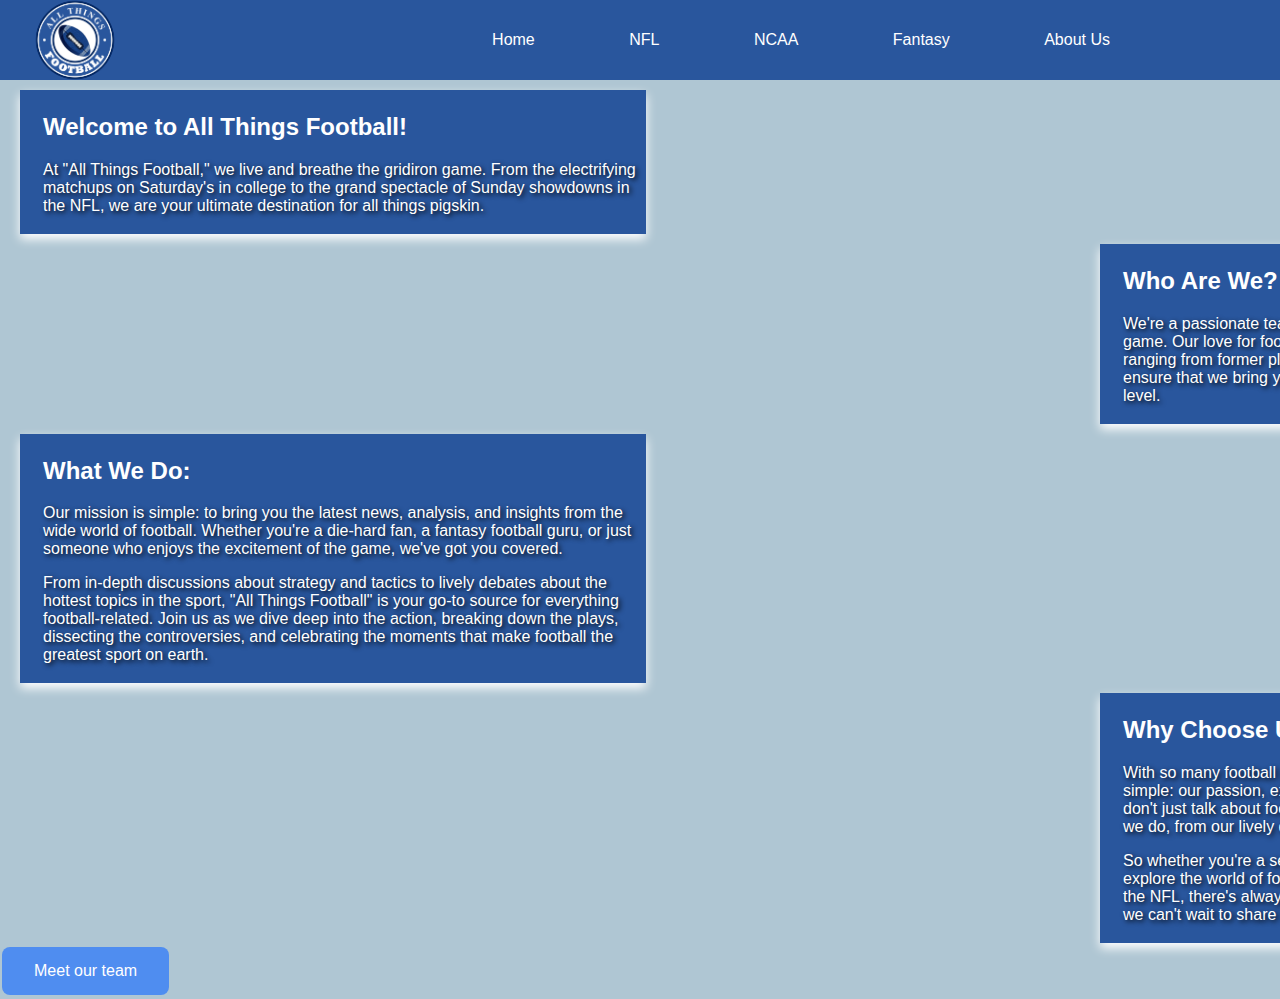
<file: aboutus.html>
<!DOCTYPE html>
<html lang="en">
<head>
    <meta charset="UTF-8">
    <meta name="viewport" content="width=device-width, initial-scale=1.0">
    <title>About Us</title>
    <link rel="stylesheet" href="styles.css">
    <link rel="shortcut icon" type="image/png" href="images/ATF Logo.png">
</head>
<body class="background">
    <header>
        
        <nav class="navbar">
            <div class="logo-container">
                <img src="images/ATF Logo.png" alt="ATF Logo">
            </div>
          <ul class="menu">

            <li><a class="menuItem" href="index.html">Home</a></li>
            <li><a class="menuItem" href="#">NFL</a></li>
            <li><a class="menuItem" href="#">NCAA</a></li>
            <li><a class="menuItem" href="#">Fantasy</a></li>
            <li><a class="menuItem" href="aboutus.html">About Us</a></li>
          </ul>
      </nav>
  </header>  

  <div class="intro1">
  <h2> Welcome to All Things Football!</h2>
  <p> At "All Things Football," we live and breathe the gridiron game. From the electrifying matchups on Saturday's in college to the grand spectacle of Sunday showdowns in the NFL, we are your ultimate destination for all things pigskin. </p>
    </div>

    <div class="intro2">
  <h2>Who Are We?</h2>
  <p>We're a passionate team of football enthusiasts who eat, sleep, and breathe the game. Our love for football isn't just a hobby; it's a way of life. With backgrounds ranging from former players and coaches to die-hard fans, our diverse perspectives ensure that we bring you the most comprehensive coverage of football at every level.</p>
  </div>

  <div class="intro3">
  <h2>What We Do:</h2>
  <p>Our mission is simple: to bring you the latest news, analysis, and insights from the wide world of football. Whether you're a die-hard fan, a fantasy football guru, or just someone who enjoys the excitement of the game, we've got you covered.</p>
  <p>From in-depth discussions about strategy and tactics to lively debates about the hottest topics in the sport, "All Things Football" is your go-to source for everything football-related. Join us as we dive deep into the action, breaking down the plays, dissecting the controversies, and celebrating the moments that make football the greatest sport on earth.</p>
  </div>

  <div class="intro4">
  <h2>Why Choose Us?</h2>
  <p>With so many football podcasts out there, what sets "All Things Football" apart? It's simple: our passion, expertise, and commitment to delivering top-notch content. We don't just talk about football; we live it. And that passion shines through in everything we do, from our lively debates to our in-depth analysis.</p>
  <p>So whether you're a seasoned veteran or a newcomer to the game, join us as we explore the world of football together. From the college gridiron to the bright lights of the NFL, there's always something exciting happening in the world of football, and we can't wait to share it with you.</p>
  </div>

  <button id="meet-team-btn"><a href="team.html">Meet our team</a></button>


  
  

  <!-- <div class="profile-description">
  <p>Garrett description</p>
  <p>Chase description</p>
  <p>Andrew description</p>
    </div>
</body>
</html>
</file>
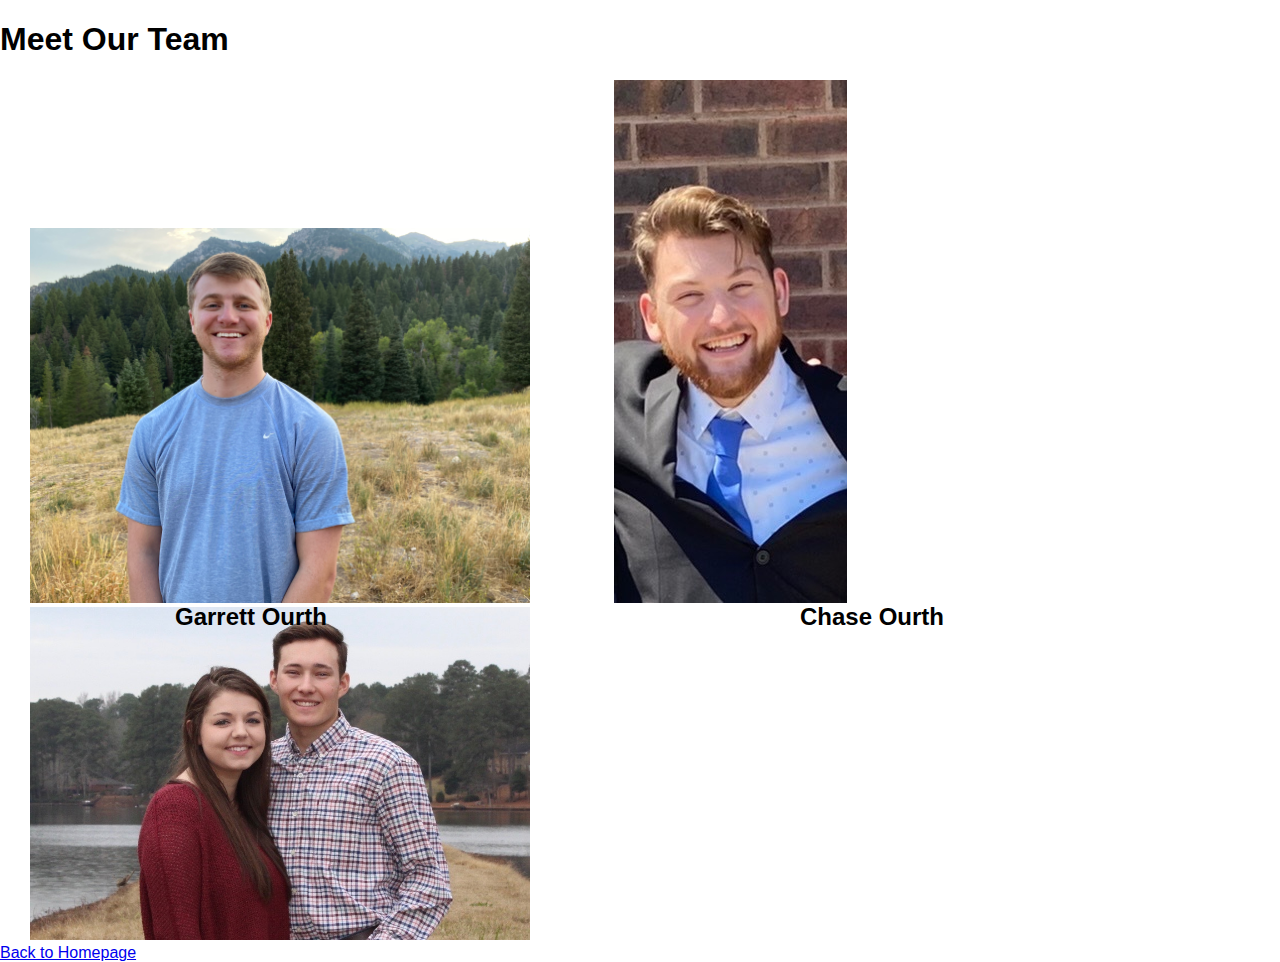
<file: team.html>
<!DOCTYPE html>
<html lang="en">
<head>
    <meta charset="UTF-8">
    <meta name="viewport" content="width=device-width, initial-scale=1.0">
    <title>Our Team</title>
    <!-- Link to your CSS file for styling -->
    <link rel="stylesheet" href="styles.css">
    <link rel="shortcut icon" type="image/png" href="images/ATF Logo.png">
</head>
<body>
    <!-- Your team images and descriptions go here -->
    <h1>Meet Our Team</h1>
    <div class="image-container">
        <img src="images/Garrett.jpg" alt="Garrett">
        <img src="images/Chase.JPEG" alt="Chase">
        <img src="images/Andrew.JPEG" alt="Andrew">
      </div>
    
      
      <h2 class="profile1">Garrett Ourth</h2>
      <h2 class="profile2">Chase Ourth</h2>
      <h2 class="profile3">Andrew Calvin</h2>

    <!-- Link back to the homepage -->
    <a href="index.html">Back to Homepage</a>
</body>
</html>
</file>
<file: styles.css>
*
body {
    margin: 0;
    font-family: Arial, sans-serif;
}

nav {
    background-color: rgb(41, 86, 157); /* Background color of the navigation bar */
}

nav ul {
    list-style-type: none;
    margin: 0;
    padding: 0;
    text-align: right;
    padding-right: 100px;
}

nav ul li {
    display: inline;
    margin-right: 50px;
}

nav ul li a {
    display: inline-block;
    padding: 15px 20px;
    color: white; /* Text color of the navigation links */
    text-decoration: none;
}

nav ul li a:hover {
    background-color: rgb(79, 141, 240); /* Background color of the navigation links on hover */
}

.content {
    padding: 20px;
}

.navbar {
    height: 80px; /* Adjust the height of the navbar as needed */
    background-color: rgb(41, 86, 157); /* Background color of the navbar */
    display: flex; /* Use flexbox for layout */
    align-items: center; /* Vertically center the content */
    justify-content: space-between; /* Space out the logo and menu items */
}

.logo-container {
    width: 150px; /* Adjust width as needed */
    height: 150px; /* Adjust height as needed */
}

.logo-container img {
    display: block; /* Ensures the image is displayed as a block element */
    width: 100%; /* Make the image fill the container's width */
    height: auto; /* Let the height adjust automatically to maintain aspect ratio */
    max-width: 100%; /* Ensure the image doesn't exceed the container's width */
    max-height: 100%; /* Ensure the image doesn't exceed the container's height */
}

.icon {
  width: 50px;
  height: 50px;
  margin: 10px;
  font-size: 25px;
  color: white;
}

.icon:hover {
  color: grey/* Change color on hover */
}

*** About us page ****

.image-container {
    display: flex;
  }
  
  .image-container img {
    width: 500px;
    height: auto;
    margin-right: 50px;
    margin-left: 30px;
  }
  
  
  .profile1 {
    position: absolute;
    top: 583.5px; 
    left: 175px;
  }

  .profile2 {
    position: absolute;
    top: 583.5px; 
    left: 800px;
    
  }

  .profile3 {
    position: absolute;
    top: 583.5px; 
    left: 1360px;
  }
  
  .profile-description{
    display: flex;
  }
  
  .profile-description p {
    margin-right: 10px; /* Adjust as needed */
  }

  .intro1 {
    border: 3px solid rgb(41, 86, 157); /* Add a bottom border */
    padding-left: 20px;
    margin-top: 10px;
    margin-left: 20px;
    margin-right: 20px;
    overflow-wrap: break-word;
    inline-size: 600px;
    font-family: Verdana, Geneva, Tahoma, sans-serif;
    background-color: rgb(41, 86, 157);
    color: white;
    box-shadow: 0 5px 10px white;
    
  }

  .intro1 h2 {
    animation: introText 2s ease-in-out;
  }

  .intro1 p {
    animation: introText 2s ease-in-out;
    text-shadow: 2px 2px 5px black;
  }
  
  @keyframes introText {
    from { opacity: 0; transform: translateY(20px); }
    to { opacity: 1; transform: translateY(0); }
  }
  

  .intro2 {
    border: 3px solid rgb(41, 86, 157); /* Add a bottom border */
    padding-left: 20px;
    margin-top: 10px;
    margin-left: 1100px;
    margin-right: 20px;
    overflow-wrap: break-word;
    inline-size: 600px;
    font-family: Verdana, Geneva, Tahoma, sans-serif;
    background-color: rgb(41, 86, 157);
    color: white;
    box-shadow: 0 5px 10px white;
    
  }

  .intro2 h2 {
    animation: introText 2s ease-in-out;
  }

  .intro2 p {
    animation: introText 2s ease-in-out;
    text-shadow: 2px 2px 5px black;
  }
  
  @keyframes introText {
    from { opacity: 0; transform: translateY(20px); }
    to { opacity: 1; transform: translateY(0); }
  }

  .intro3 {
    border: 3px solid rgb(41, 86, 157); /* Add a bottom border */
    padding-left: 20px;
    margin-top: 10px;
    margin-left: 20px;
    margin-right: 20px;
    overflow-wrap: break-word;
    inline-size: 600px;
    font-family: Verdana, Geneva, Tahoma, sans-serif;
    background-color: rgb(41, 86, 157);
    color: white;
    box-shadow: 0 5px 10px white;
    
  }

  .intro3 h2 {
    animation: introText 2s ease-in-out;
  }

  .intro3 p {
    animation: introText 2s ease-in-out;
    text-shadow: 2px 2px 5px black;
  }
  
  @keyframes introText {
    from { opacity: 0; transform: translateY(20px); }
    to { opacity: 1; transform: translateY(0); }
  }
  

  .intro4 {
    border: 3px solid rgb(41, 86, 157); /* Add a bottom border */
    padding-left: 20px;
    margin-top: 10px;
    margin-left: 1100px;
    margin-right: 20px;
    overflow-wrap: break-word;
    inline-size: 600px;
    font-family: Verdana, Geneva, Tahoma, sans-serif;
    background-color: rgb(41, 86, 157);
    color: white;
    box-shadow: 0 5px 10px white;
    
  }

  .intro4 h2 {
    animation: introText 2s ease-in-out;
  }

  .intro4 p {
    animation: introText 2s ease-in-out;
    text-shadow: 2px 2px 5px black;
  }
  
  @keyframes introText {
    from { opacity: 0; transform: translateY(20px); }
    to { opacity: 1; transform: translateY(0); }
  }
  


  .background {
    background-color: rgb(175, 198, 211)
  }
  /* Button styles */
#meet-team-btn {
    background-color: rgb(79, 141, 240);
    border: none;
    color: white;
    padding: 15px 32px; /* Padding around text */
    text-align: center;
    text-decoration: none;
    display: inline-block;
    font-size: 16px;
    margin: 4px 2px;
    cursor: pointer;
    border-radius: 8px; /* Rounded corners */
  }
  
  /* Hover effect */
  #meet-team-btn:hover {
    background-color: rgb(41, 86, 157);
  }
  
  /* Anchor (link) styles */
  #meet-team-btn a {
    color: white; /* Link color */
    text-decoration: none; /* Remove underline */
  }
  
  /* Adjust anchor styles on hover */
  #meet-team-btn a:hover {
    color: white; /* Link color on hover */
    text-decoration: none; /* Remove underline on hover */
  }
  
  .image-container img[alt="Chase"] {
    height: auto;
    max-height: 600px; /* Adjust this value as needed */
    width: auto;
    max-width: 100%; /* This ensures the image scales proportionally */
  }

  *** NFL team dropdown ***
  

.logo-container img {
    height: 50px;
}



.menuItem {
    position: relative;
}

.menuItem a {
    display: block;
    color: white;
    text-align: center;
    padding: 14px 16px;
    text-decoration: none;
}

.menuItem a:hover {
    background-color: rgb(79, 141, 240);
}

.nfl-dropdown {
    display: inline-block;
}

.dropdown {
    display: none;
    position: absolute;
    background-color: #333;
    width: 1000px;
    z-index: 1;
    padding: 10px;
    box-shadow: 0 8px 16px rgba(0, 0, 0, 0.3);
    left: -250px;
}

.nfl-dropdown:hover .dropdown {
    display: grid;
    grid-template-columns: 1fr;
    gap: 10px;
}

.division-group {
    display: grid;
    grid-template-columns: repeat(4, 1fr);
    gap: 10px;
}

.division-title {
    font-weight: bold;
    color: white;
    margin-bottom: 10px;
    display: block;
}

.dropdown ul {
    list-style-type: none;
    padding: 0;
    margin: 0;
}

.dropdown ul li {
    float: none;
}

.dropdown ul li a {
    padding: 8px 16px;
    color: white;
    text-decoration: none;
    display: block;
    text-align: left;
}

.dropdown ul li a:hover {
    background-color: #575757;
}

.icon {
    color: white;
    margin-left: 10px;
    text-decoration: none;
}

.icon ion-icon {
    font-size: 24px;
}
</file>
